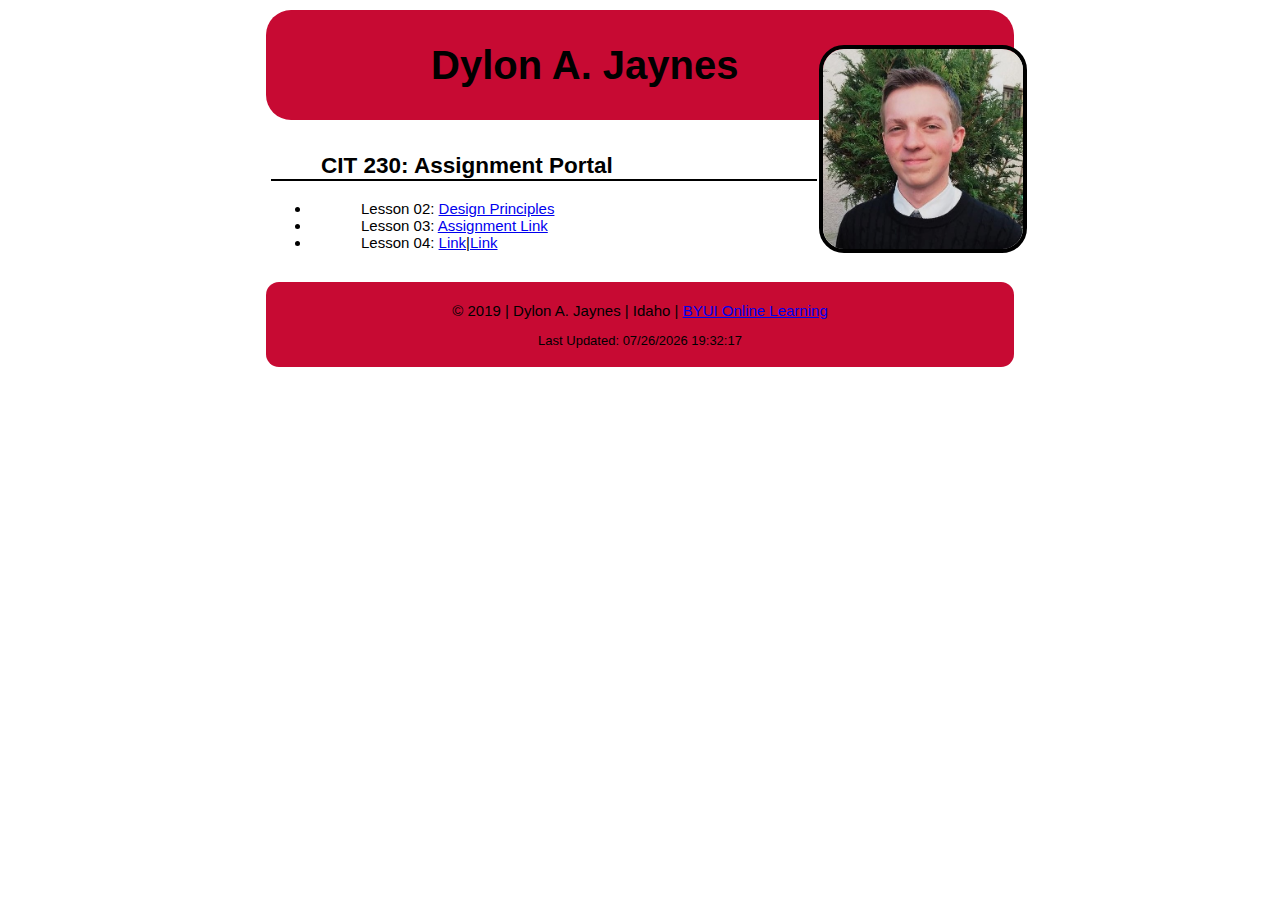
<file: index.html>
<!DOCTYPE html>
<html lang="en-us">
<head>
    <meta charset="utf-8">
    <meta name="viewport" content="width=device-width, initial-scale=1">
    <meta name="author" content="Dylon Allen Jaynes">
    <meta name="description" content="This serves as a container for all of Dylon Jaynes' assignments
    in his Web Frontend Development class.">

    <title>Dylon Jaynes' Assignment Portal</title>
    <link href="css/normalize.css" rel="stylesheet">
    <link href="css/main.css" rel="stylesheet">
</head>
<body>
    <div id="container">
    <header>
        <div class="header">
            <h1>Dylon A. Jaynes</h1>
        </div>
        <img id="mission_pic" src="images\nice_mission_pic.jpg" alt="Dylon in Japan" 
        width="200px" height="200px">
    </header>
    <section class="main_content">
            <h2 id="h2">CIT 230: Assignment Portal</h2>
    <nav>
        <ul>
            <li>Lesson 02: <a href="design-principles.html">Design Principles</a></li>
            <li>Lesson 03: <a href="./">Assignment Link</a></li>
            <li>Lesson 04: <a href="./">Link</a>|<a href="./">Link</a></li>
        </ul>
    </nav>
    </section>
    <footer>
        <div class="footer">
            <p id="copyright">© 2019 | Dylon A. Jaynes | Idaho | <a href="https://www.byui.edu/online">BYUI Online Learning</a></p>
            <div id="lastModified">
                <p>Last Updated: <script src="js/date.js"></script></p>
            </div>
        </div>
    </footer>
    </div>
</body>
</html>
</file>
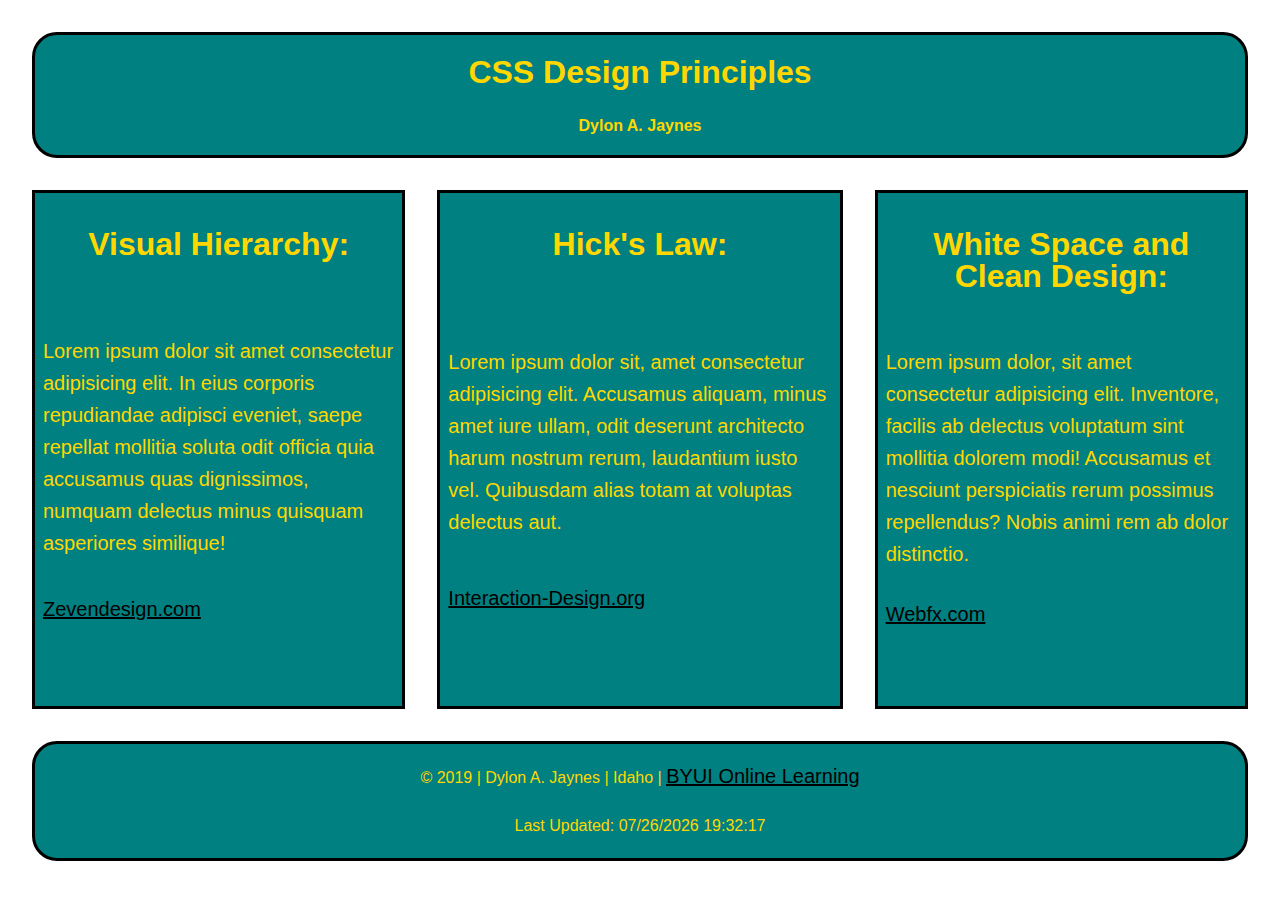
<file: design-principles.html>
<!DOCTYPE html>
<html lang="en-us">
<head>
    <meta charset="utf-8">
    <meta name="viewport" content="width=device-width, initial-scale=1">
    <meta name="author" content="Dylon Allen Jaynes">
    <meta name="description" content="A basic reference for the concepts of Visual Hierarchy, Hick's Law, and 
    White Space/Clean Design.">

    <title>CSS Design Principles</title>
    <link href="css/normalize.css" rel="stylesheet">
    <link href="css/design-principles.css" rel="stylesheet">
</head>
<body>
    <header>
    <div class="header">
        <div id="title">
            <h1>CSS Design Principles</h1>
        </div>
        <div id="name">
            <h2>Dylon A. Jaynes</h2>
        </div>
    </div>
    </header>

<main>
    <!--Column 1-->
    <div class="gridItem">
        <div class="nestedGrid" id="column1">
            <h2>Visual Hierarchy:</h2>
            <p>Lorem ipsum dolor sit amet consectetur adipisicing elit.
                In eius corporis repudiandae adipisci eveniet, saepe 
                repellat mollitia soluta odit officia quia accusamus quas 
                dignissimos, numquam delectus minus quisquam asperiores similique!
            </p>
            <a href="https://zevendesign.com/designers-guide-to-visual-hierarchy/">Zevendesign.com</a>
        </div>

    <!--Column 2-->
        <div class="nestedGrid" id="column2">
            <h2>Hick's Law:</h2>
            <p>Lorem ipsum dolor sit, amet consectetur adipisicing elit.
                Accusamus aliquam, minus amet iure ullam, odit deserunt
                architecto harum nostrum rerum, laudantium iusto vel. 
                Quibusdam alias totam at voluptas delectus aut.
            </p>
            <a href="https://www.interaction-design.org/literature/article/hick-s-law-making-the-choice-easier-for-users">
            Interaction-Design.org</a>
        </div>

    <!--Column 3-->
        <div class="nestedGrid" id="column3">
            <h2>White Space and Clean Design:</h2>
            <p>Lorem ipsum dolor, sit amet consectetur adipisicing elit.
                Inventore, facilis ab delectus voluptatum sint mollitia
                dolorem modi! Accusamus et nesciunt perspiciatis rerum
                possimus repellendus? Nobis animi rem ab dolor distinctio.
            </p>
            <a href="https://www.webfx.com/blog/web-design/improving-usability-with-fitts-law/">Webfx.com</a>
        </div>
    </div>
</main>
    <footer>
        <div class="footer">
            <p>© 2019 | Dylon A. Jaynes | Idaho | <a href="https://www.byui.edu/online">BYUI Online Learning</a></p>
            <p>Last Updated: <script src="js/date.js"></script></p>
        </div>
    </footer>
</body>
</html>
</file>
<file: css/main.css>
.header {
    margin: 10px;
    padding: 5px;
    background-color: rgb(199, 10, 51);
    border-radius: 25px;
    font-size: 20px;
    text-indent: 160px;
}

#container {
    width: 60%;
    margin: auto;
    font-family: Arial, Helvetica, sans-serif;
}

#mission_pic {
    position: absolute;
    left: 64%;
    top: 5%;
    border: 4px solid black;
    border-radius: 25px;
    z-index: 1;
}

.main_content {
    margin: 10px;
    padding: 5px;
    font-size: 15px;
    text-indent: 50px;
}

#h2 {
    width: 74%;
    border-bottom: 2px solid black;
}


#copyright {
    font-size: 15px;
    text-align: center;
}

.footer {
    margin: 10px;
    padding: 5px;
    background-color: rgb(199, 10, 51);
    border-radius: 13px;
}

#lastModified {
    text-align: center;
    font-size: 13px;
}
</file>
<file: css/design-principles.css>
body {
    font-size: 16px;
    font-family: Arial, Helvetica, sans-serif;
    color: gold;
    line-height: 2em;
}

h2 {
    text-align: center;
    font-size: 2em;
}

.header {
    text-align: center;
    background: teal;
    border: 3px solid black;
    border-radius: 25px;
    margin: 2em;
}

#name {
    font-size: .5em;
}

.gridItem {
    display: grid;
    grid-template-columns: 1fr 1fr 1fr;
    grid-gap: 2em;
}

.gridItem > div {
    background: teal;
    padding: .5em;
    border: 3px solid black;
}

.gridItem > div:nth-child(odd) {
    background: teal;
    border: 3px solid black;
}

.nestedGrid {
    display: grid;
    grid-gap: .5em;
    grid-auto-rows: minmax(100px, auto);
    text-align: left;
}

.nestedGrid > p, a {
    font-size: 20px;
}

#column1 {
    margin-left: 2em;
}

#branson_missouri {
    display: block;
    max-width: 100%;
    height: 500px;
    border: solid black;
    margin-left: auto;
    margin-right: auto;
}

#slack {
    display: block;
    max-width: 100%;
    height: 500px;
    border: solid black;
    margin-left: auto;
    margin-right: auto;
}

#column3 {
    margin-right: 2em;
}

#solodev {
    display: block;
    max-width: 100%;
    height: 500px;
    border: solid black;
    margin-left: auto;
    margin-right: auto;
}

.footer {
    text-align: center;
    background: teal;
    border: 3px solid black;
    border-radius: 25px;
    margin: 2em;
}

a {
    color: black;
}
</file>
